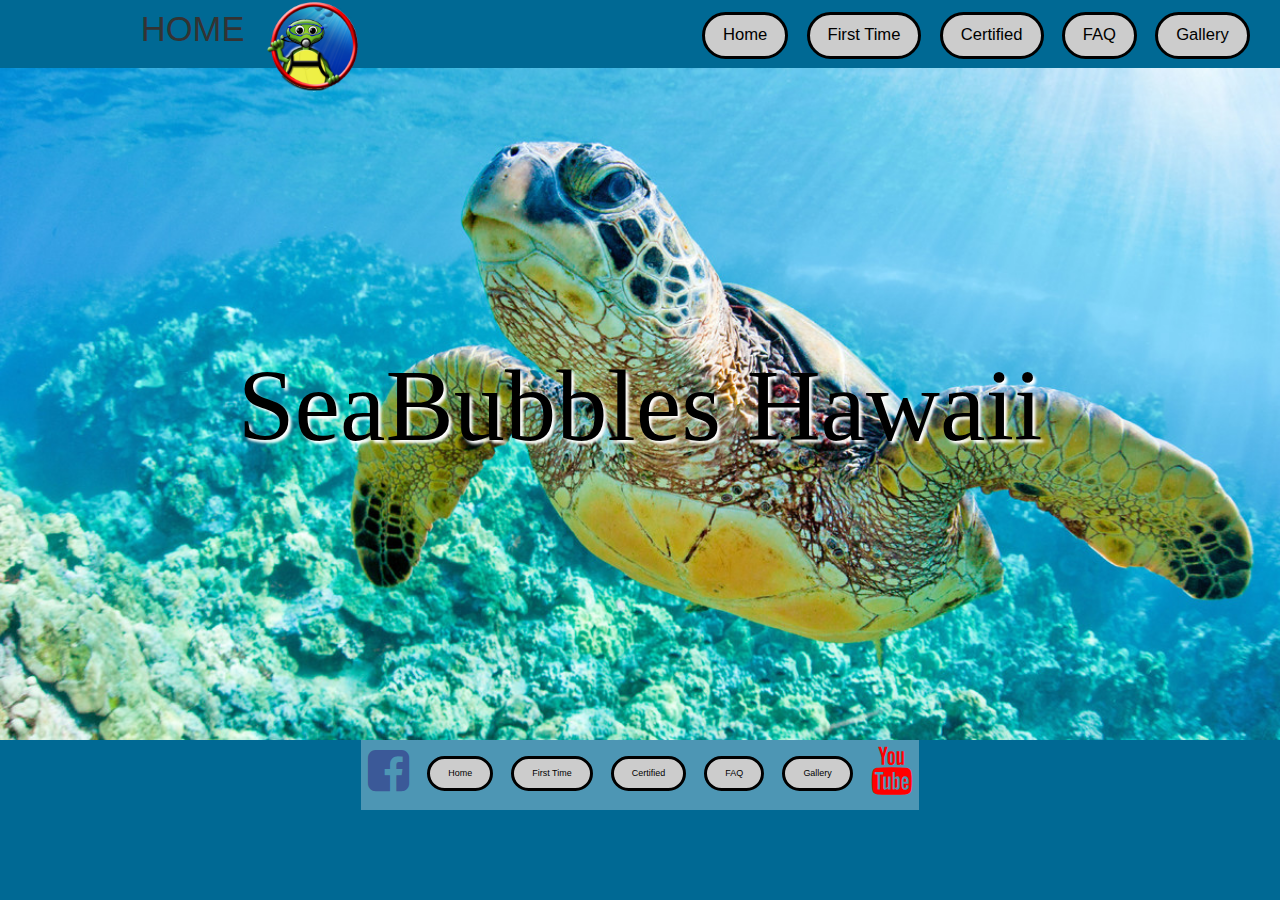
<file: SeaBubbles/index.html>
<!DOCTYPE html>
<html lang="en">
  <head>
    <title>SeaBubbles Hawaii - Home</title>
    <meta charset="utf-8">
    <meta name="viewport" content="width=device-width, initial-scale=1">
    <link rel="stylesheet" href="https://maxcdn.bootstrapcdn.com/bootstrap/3.4.0/css/bootstrap.min.css">
    <link rel="stylesheet" href="https://www.w3schools.com/w3css/4/w3.css">
    <script src="https://ajax.googleapis.com/ajax/libs/jquery/3.3.1/jquery.min.js"></script>
    <script src="https://maxcdn.bootstrapcdn.com/bootstrap/3.4.0/js/bootstrap.min.js"></script>
    <link rel="stylesheet" href="https://cdnjs.cloudflare.com/ajax/libs/font-awesome/4.7.0/css/font-awesome.min.css">
    <link rel= "stylesheet" href = "style.css">
    <link rel="shortcut icon" href="sbhLogo.png" />
  </head>

  <body>
    <header>
      <a href="index.html">
        <img src="sbhLogo.png" alt="SeaBubbles Hawaii Logo" class="logo"/>
      </a>

      <h1 class="pageName">
        HOME
      </h1>

      <nav>
        <ul class="topNav">
          <li>
            <button type="button" onclick="location.href='index.html';" class="topNav">
              Home
            </button>
          </li>

          <li>
            <button type="button" onclick="location.href='firsttime.html';" class="topNav">
              First Time
            </button>
          </li>

          <li>
            <button type="button" onclick="location.href='certified.html';" class="topNav">
              Certified
            </button>
          </li>

          <li>
            <button type="button" onclick="location.href='faq.html';" class="topNav">
              FAQ
            </button>
          </li>

          <li>
            <button type="button" onclick="location.href='gallery.html';" class="topNav">
              Gallery
            </button>
          </li>

          <li>
            <button class="w3-button w3-xlarge w3-right w3-hover-blue" onclick="openRightMenu()">&#9776;</button>
            <div class="w3-sidebar w3-bar-block w3-card w3-animate-right w3-blue" style="display:none;right:0;" id="rightMenu">
              <button onclick="closeRightMenu()" class="w3-bar-item w3-button w3-large w3-hover-cyan">Close &times;</button>
              <a href="index.html" class="w3-bar-item w3-button w3-hover-cyan">Home</a>
              <a href="firsttime.html" class="w3-bar-item w3-button w3-hover-cyan">First Time</a>
              <a href="certified.html" class="w3-bar-item w3-button w3-hover-cyan">Certified</a>
              <a href="faq.html" class="w3-bar-item w3-button w3-hover-cyan">FAQ</a>
              <a href="gallery.html" class="w3-bar-item w3-button w3-hover-cyan">Gallery</a>
            </div>
          </li>
        </ul>
      </nav>
    </header>

    <div class="… relative">
      <img src="turtle.jpg" alt="Background image" class="backgroundImg">

      <h4 class="name">SeaBubbles Hawaii</h4>
    </div>

    <footer>
      <div class="container">
        <nav>
          <ul class="bottomNav">
            <li>
              <a href="https://www.facebook.com/SeaBubblesHawaii" class="bottomNavSoc" data-toggle="tooltip" data-placement="top" target="_blank" title="SeaBubbles Hawaii Facebook">
                <i class="fa fa-facebook-square" style="font-size:48px;color:#3b5998"></i>
              </a>
            </li>

            <li>
              <button type="button" onclick="location.href='index.html';" class="bottomNav">
                Home
              </button>
            </li>

            <li>
              <button type="button" onclick="location.href='firsttime.html';" class="bottomNav">
                First Time
              </button>
            </li>

            <li>
              <button type="button" onclick="location.href='certified.html';" class="bottomNav">
                Certified
              </button>
            </li>

            <li>
              <button type="button" onclick="location.href='faq.html';" class="bottomNav">
                FAQ
              </button>
            </li>

            <li>
              <button type="button" onclick="location.href='gallery.html';" class="bottomNav">
                Gallery
              </button>
            </li>

            <li>
              <a href="https://www.youtube.com/channel/UCTHsX2lp3RUmEQd7NGOyfYw" class="bottomNavSoc" data-toggle="tooltip" data-placement="top" target="_blank" title="SeaBubbles Hawaii Youtube">
                <i class="fa fa-youtube" style="font-size:48px;color:red"></i>
              </a>
            </li>
          </ul>
        </nav>
      </div>
    </footer>

    <script>
    function openRightMenu() {
      document.getElementById("rightMenu").style.display = "block";
    }
    function closeRightMenu() {
      document.getElementById("rightMenu").style.display = "none";
    }
    </script>
  </body>
</html>
</file>
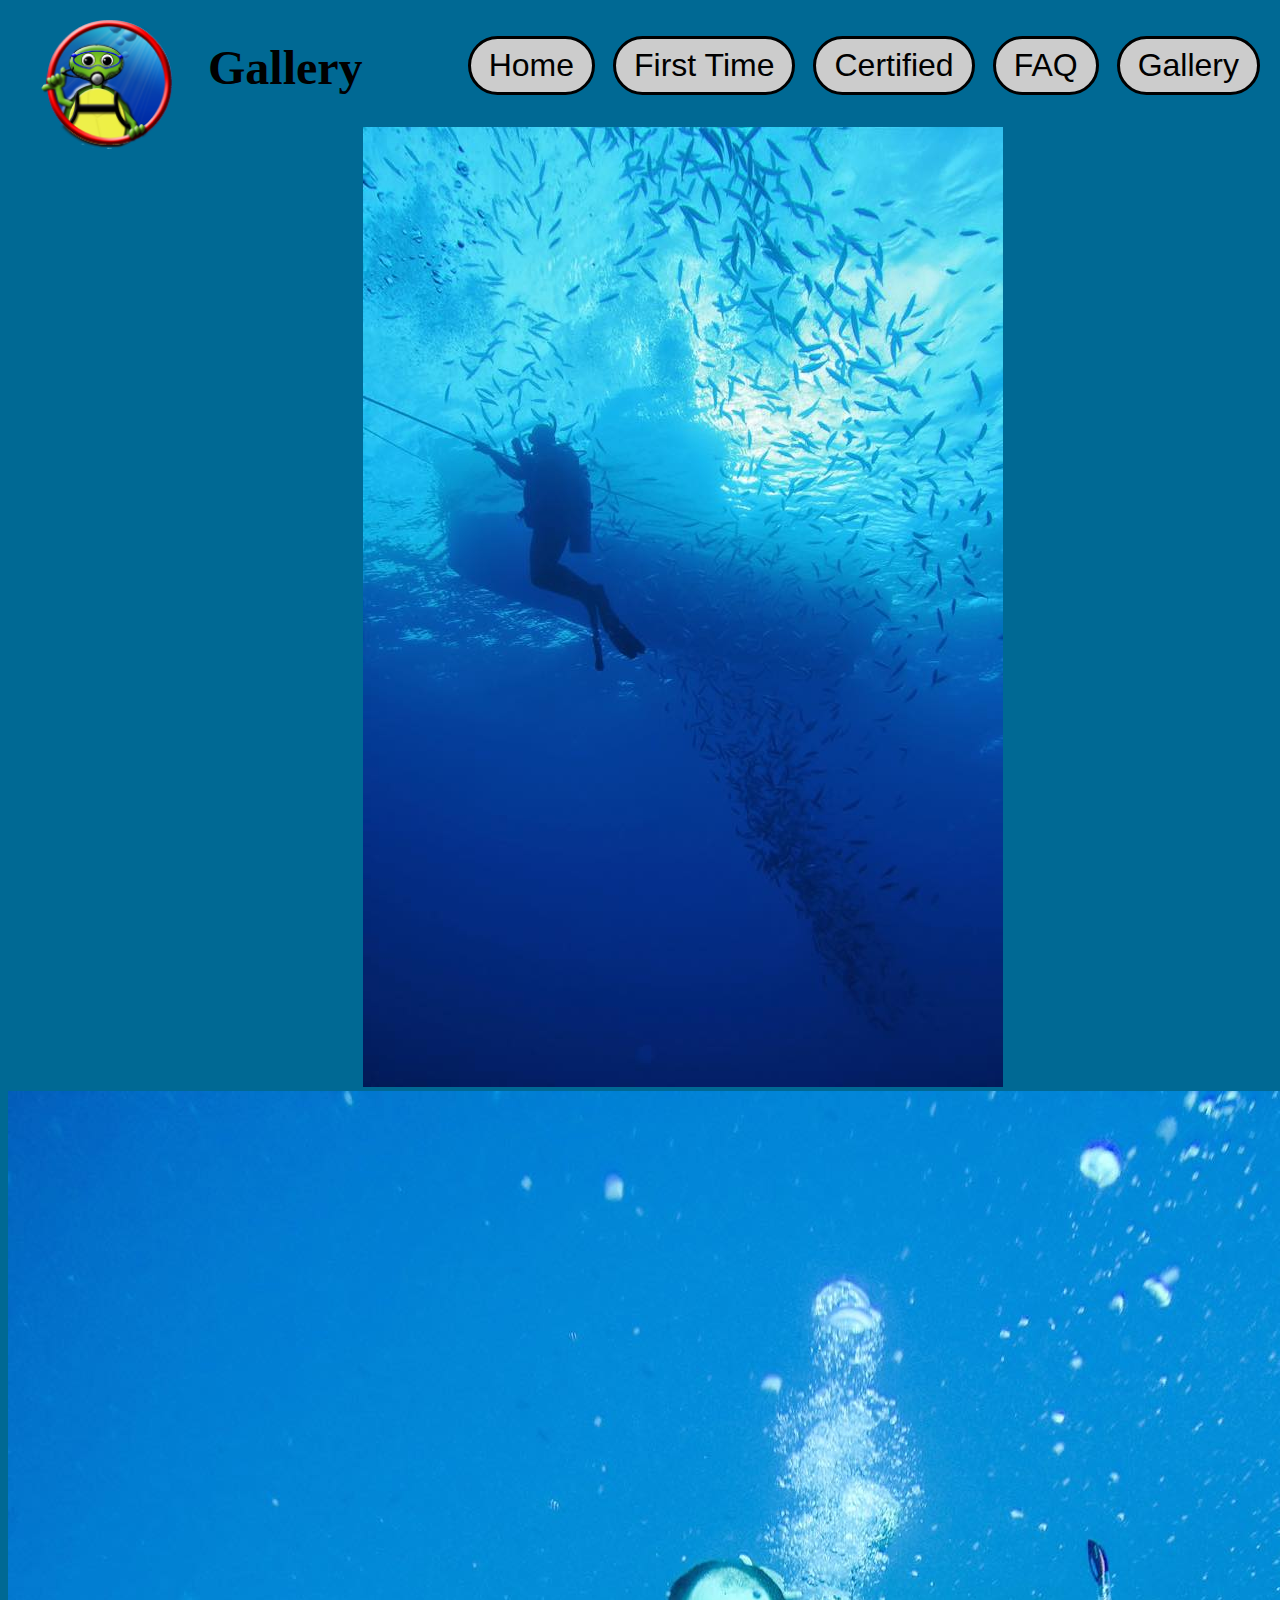
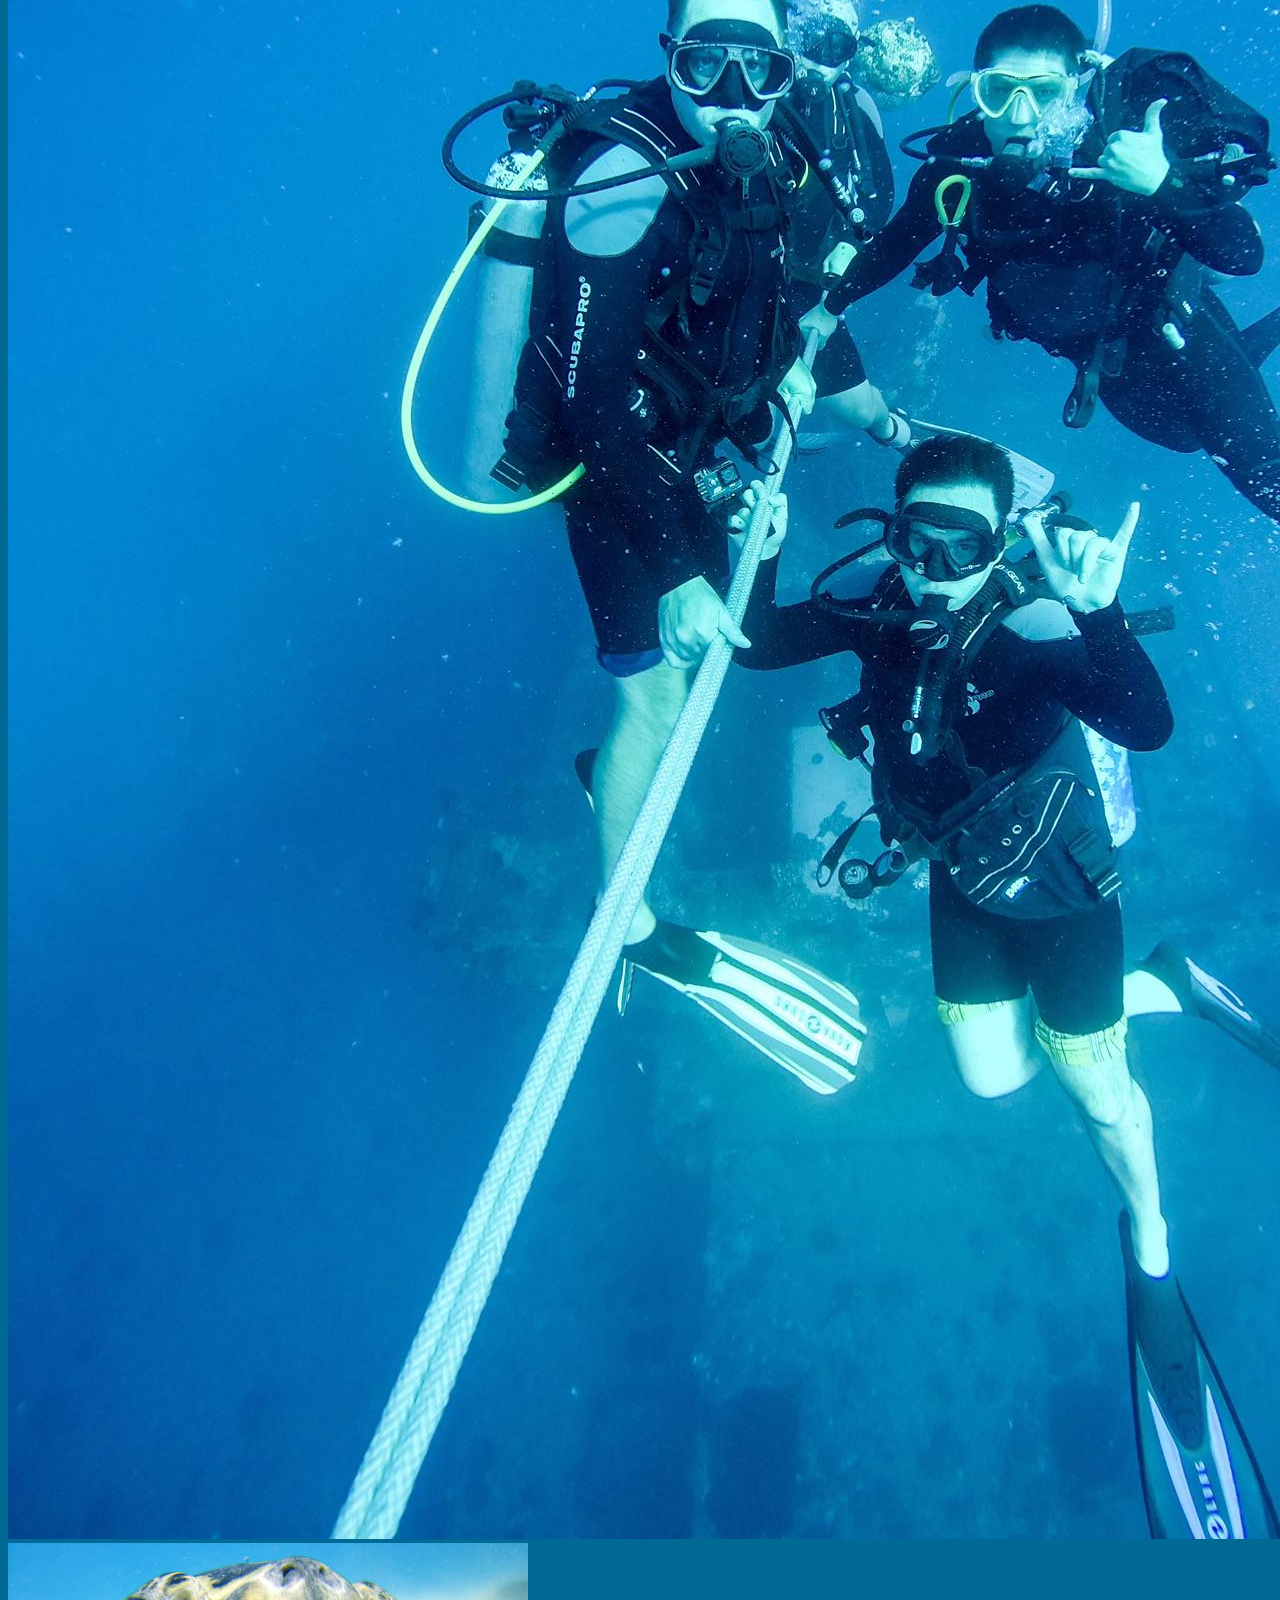
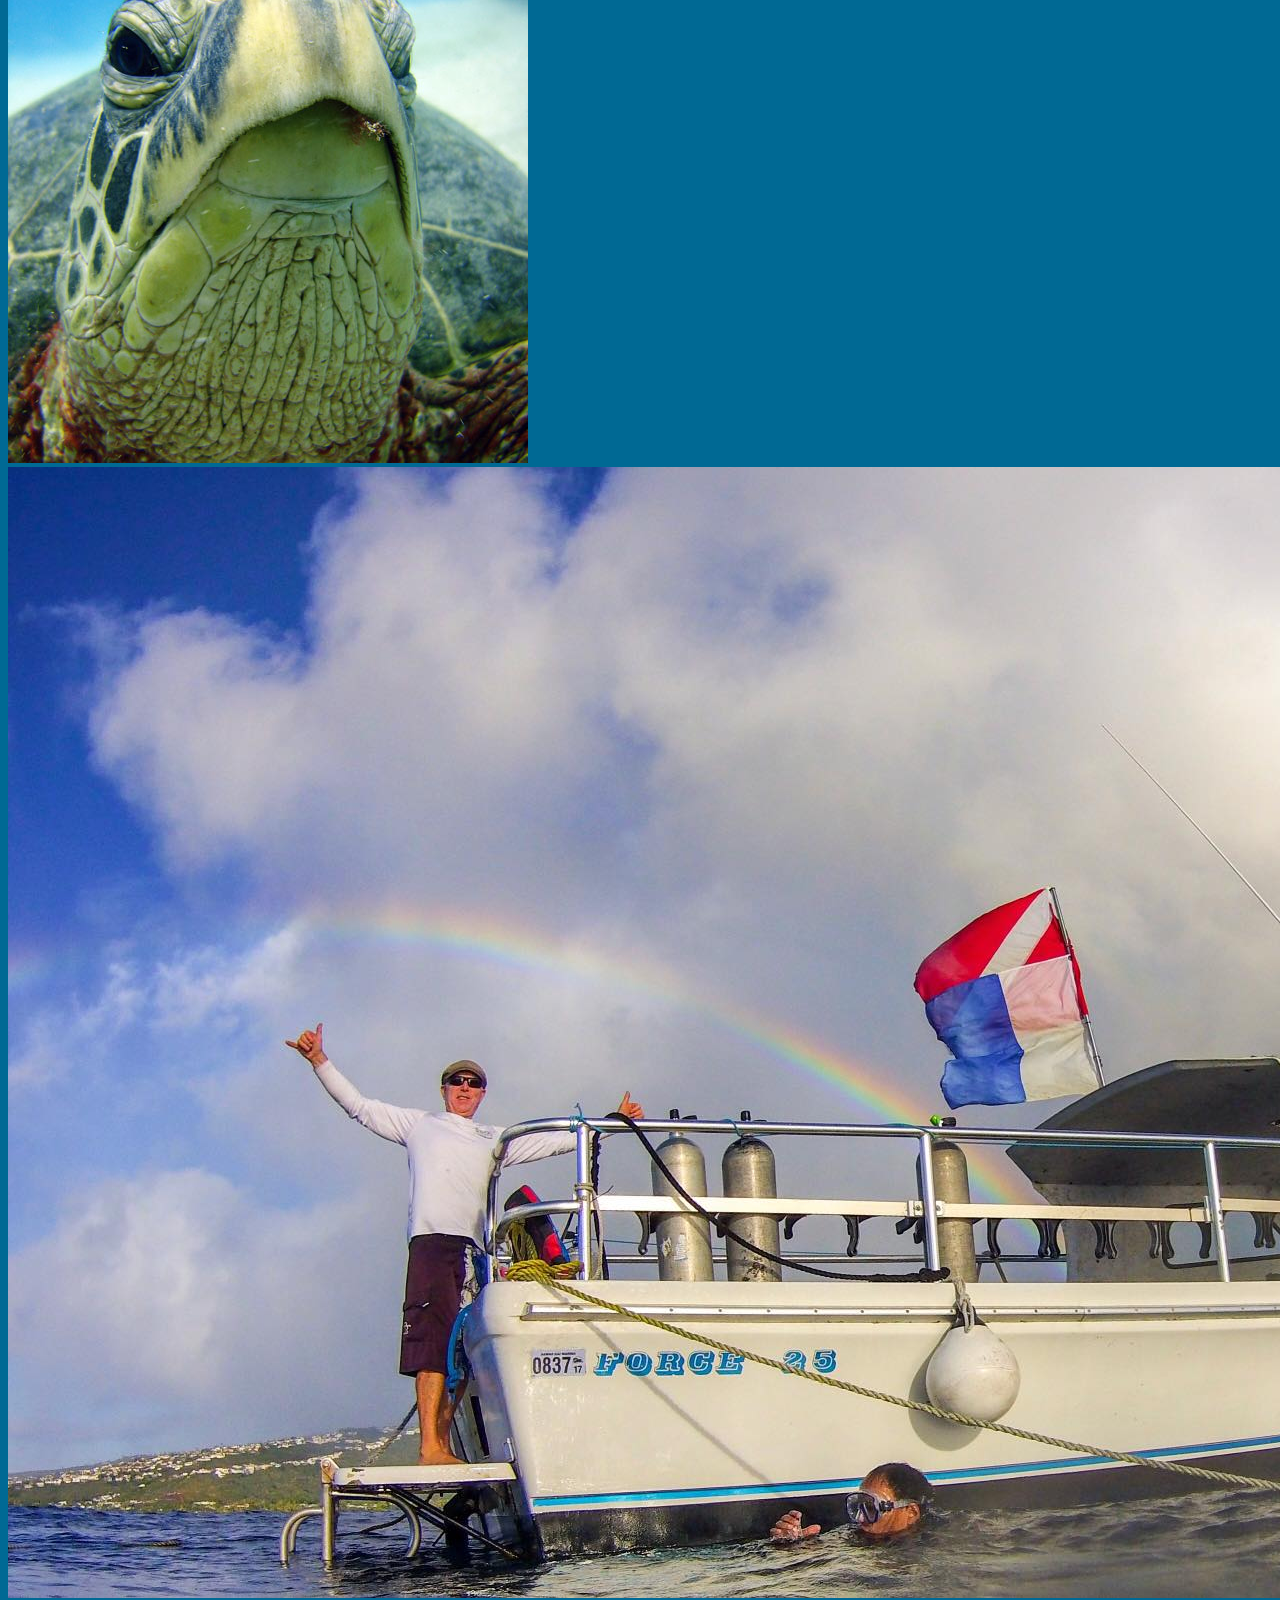
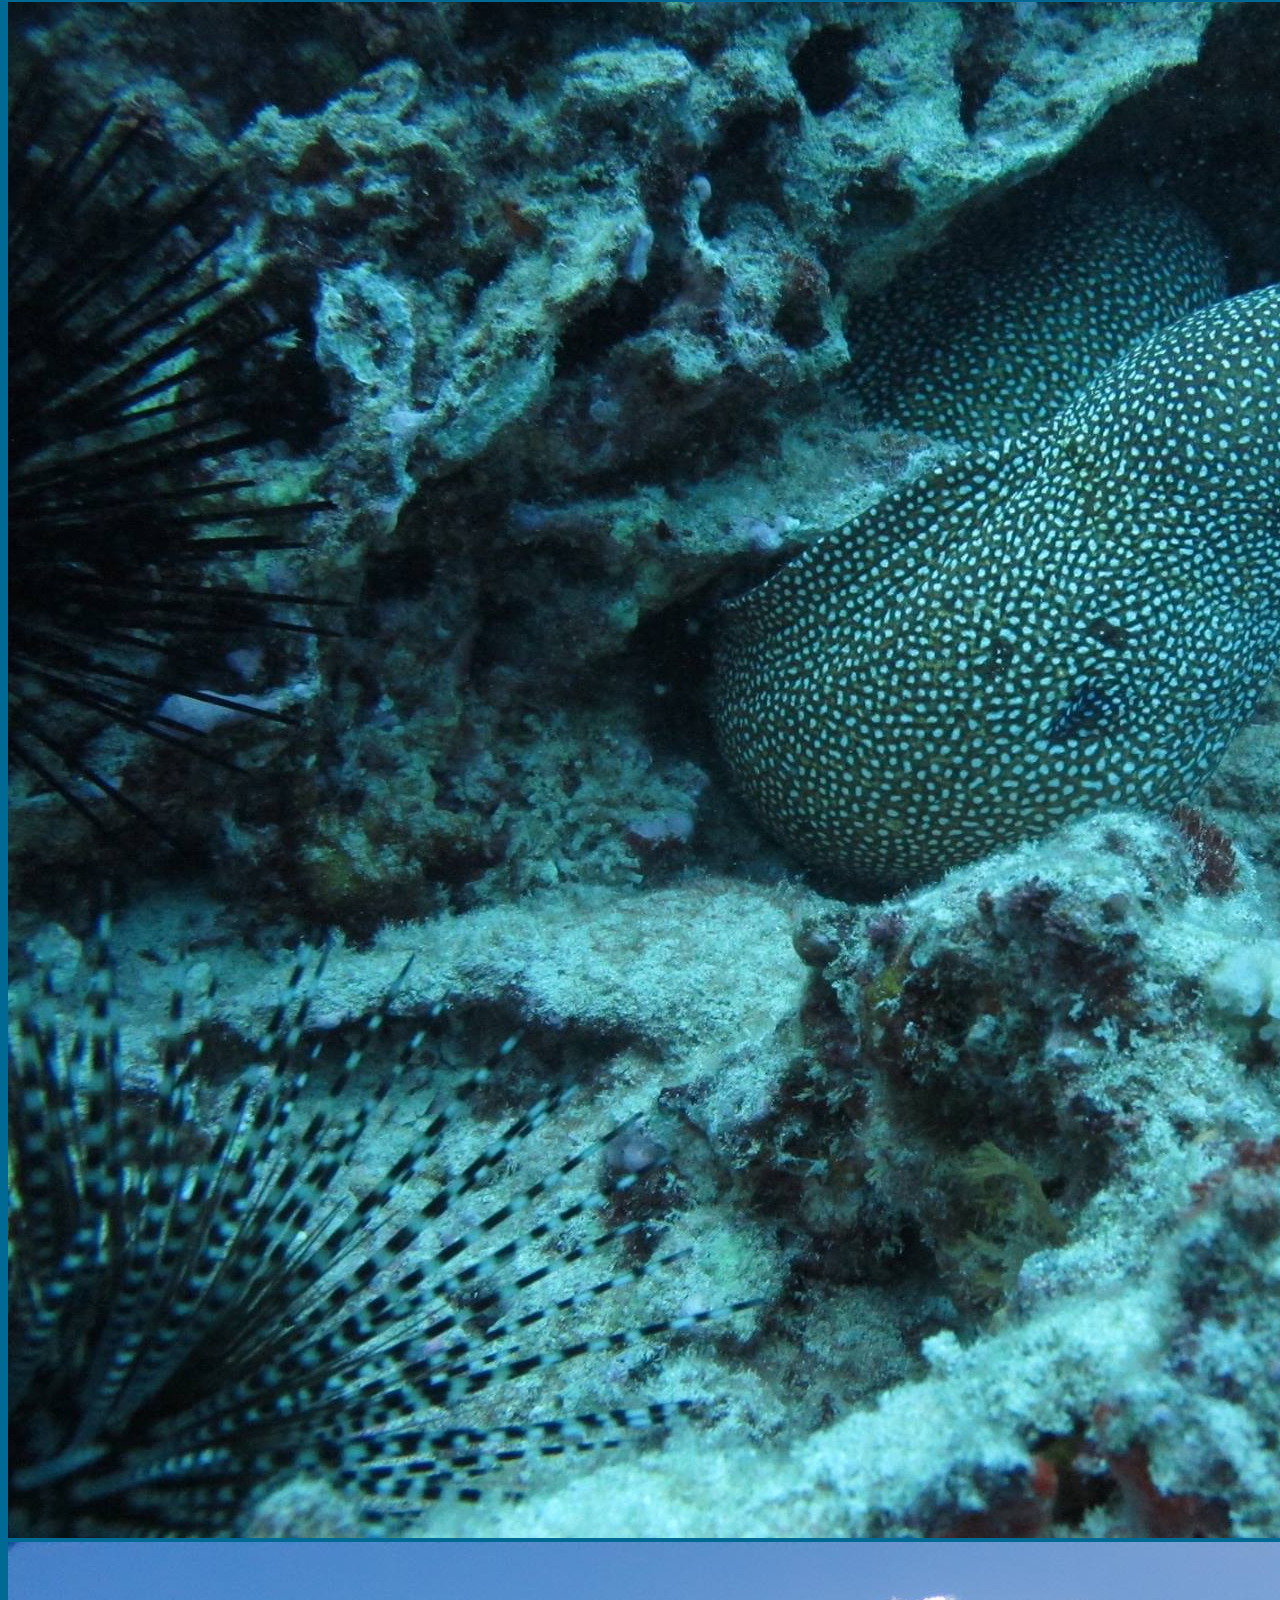
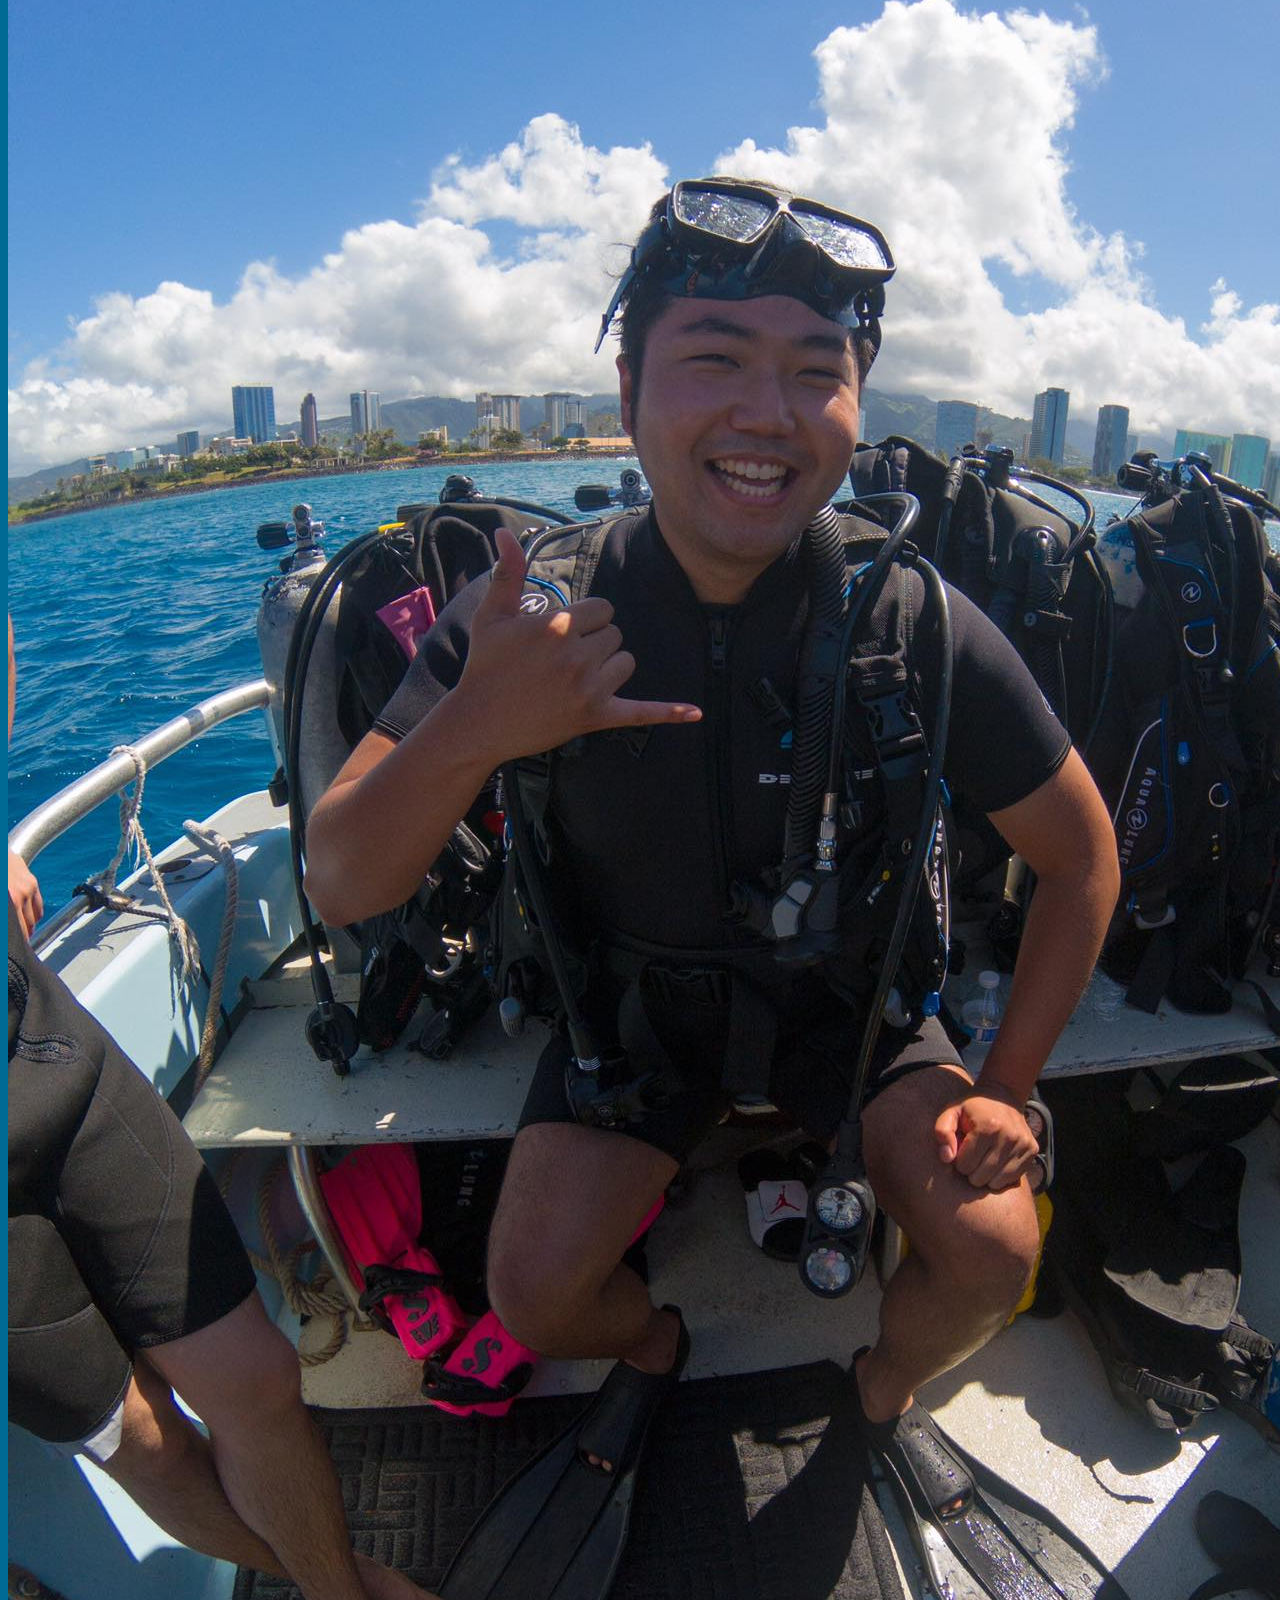
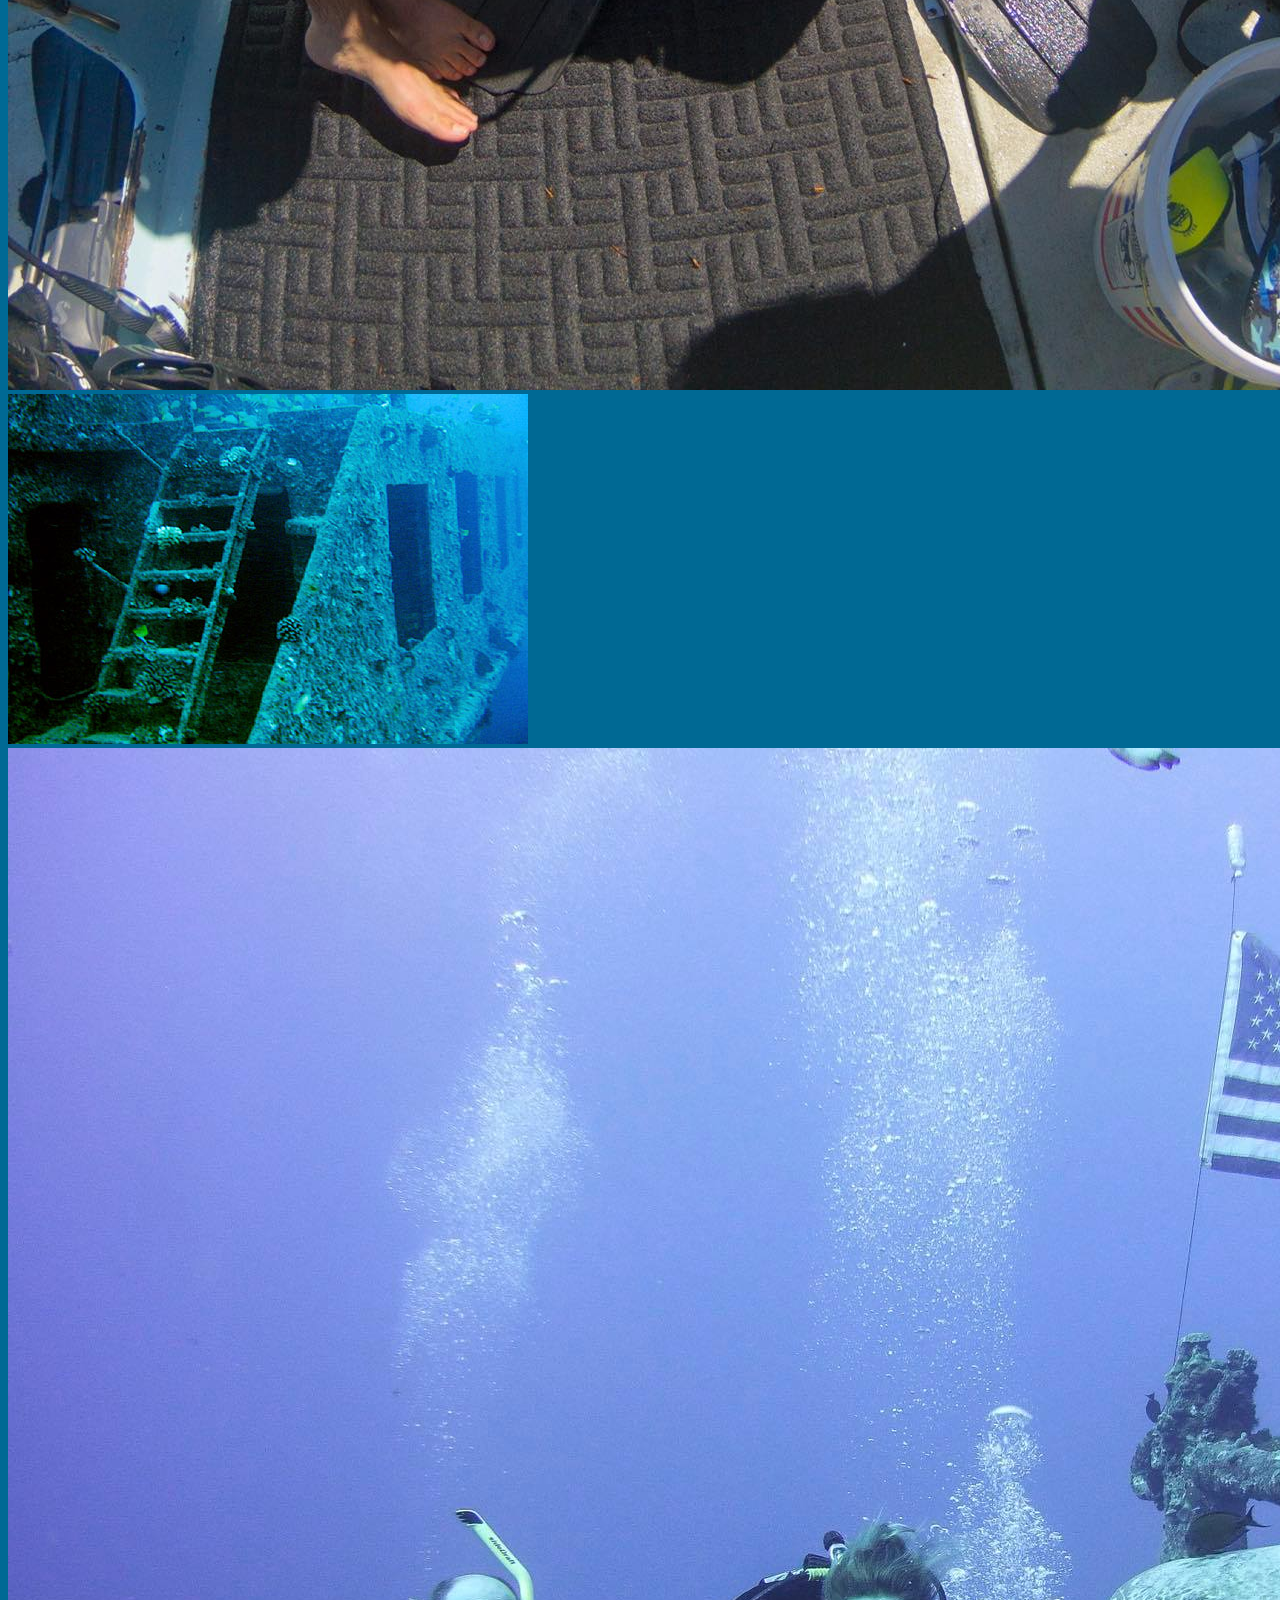
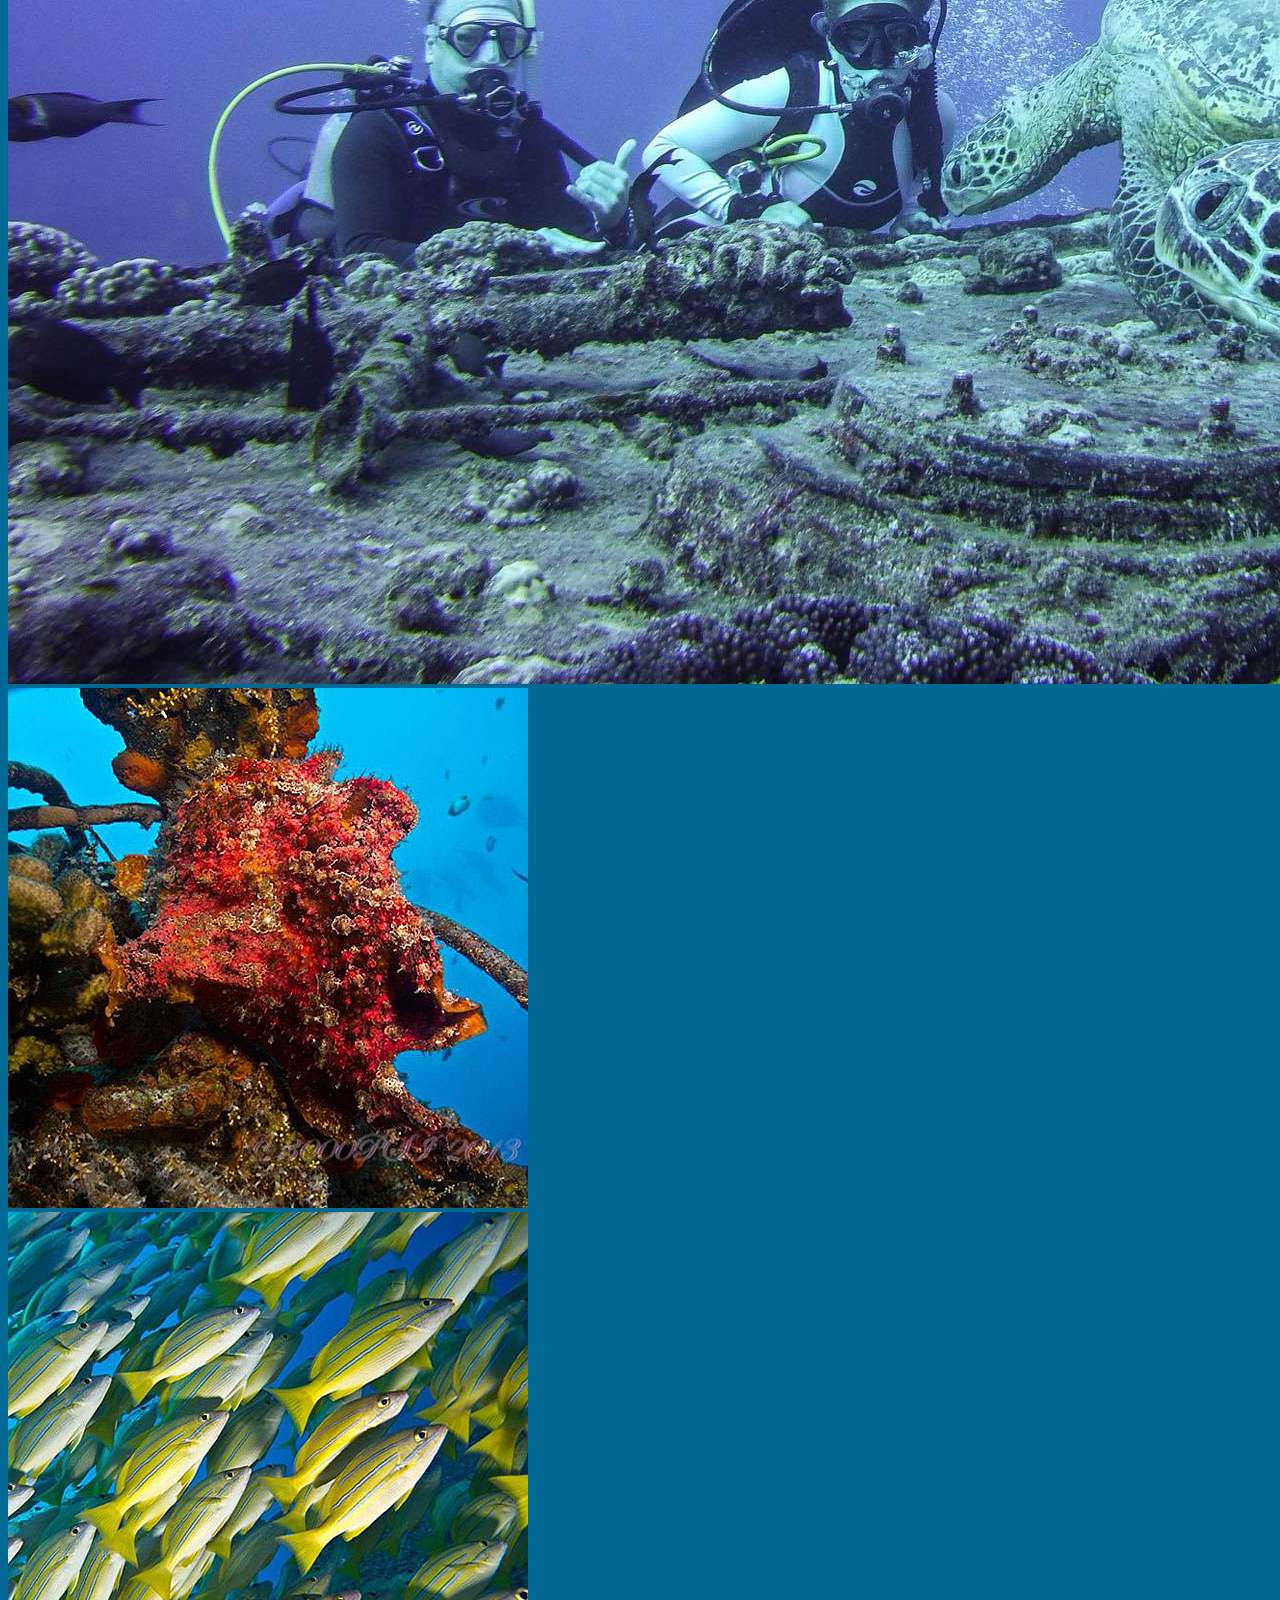
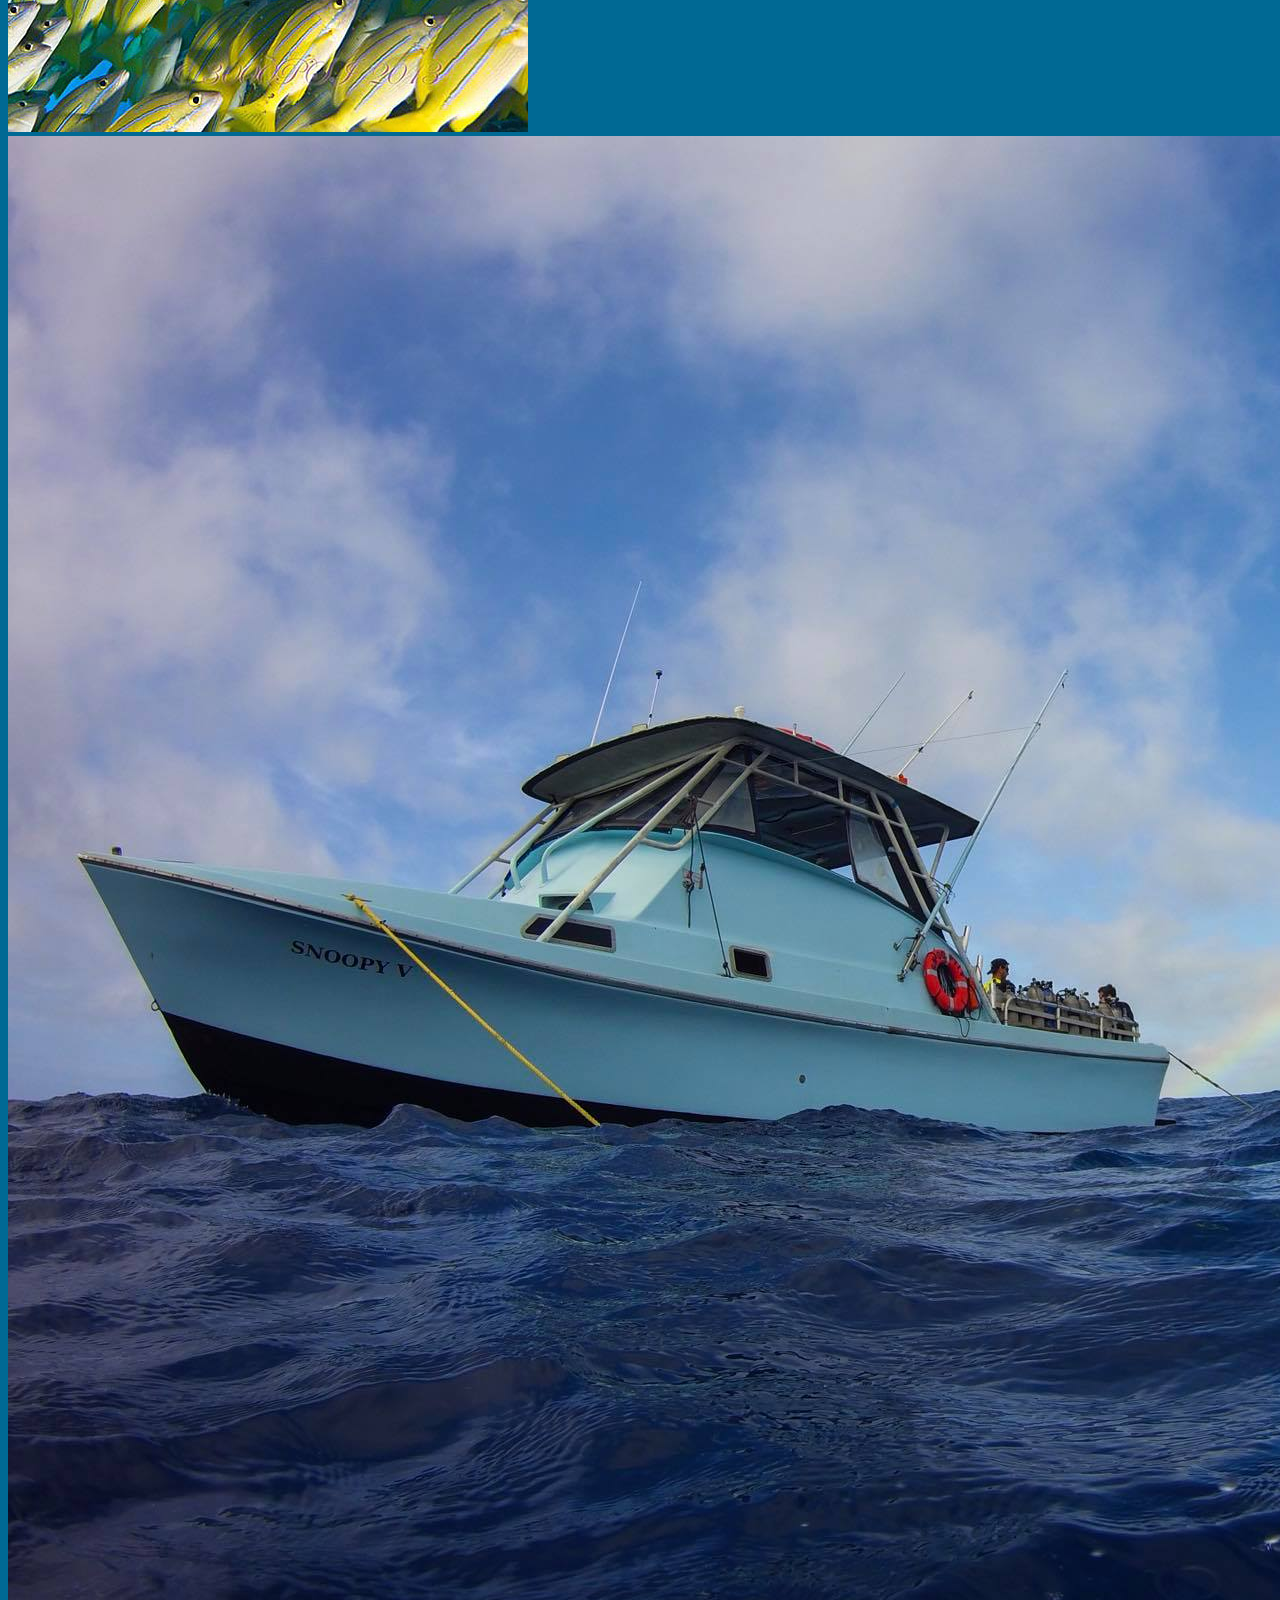
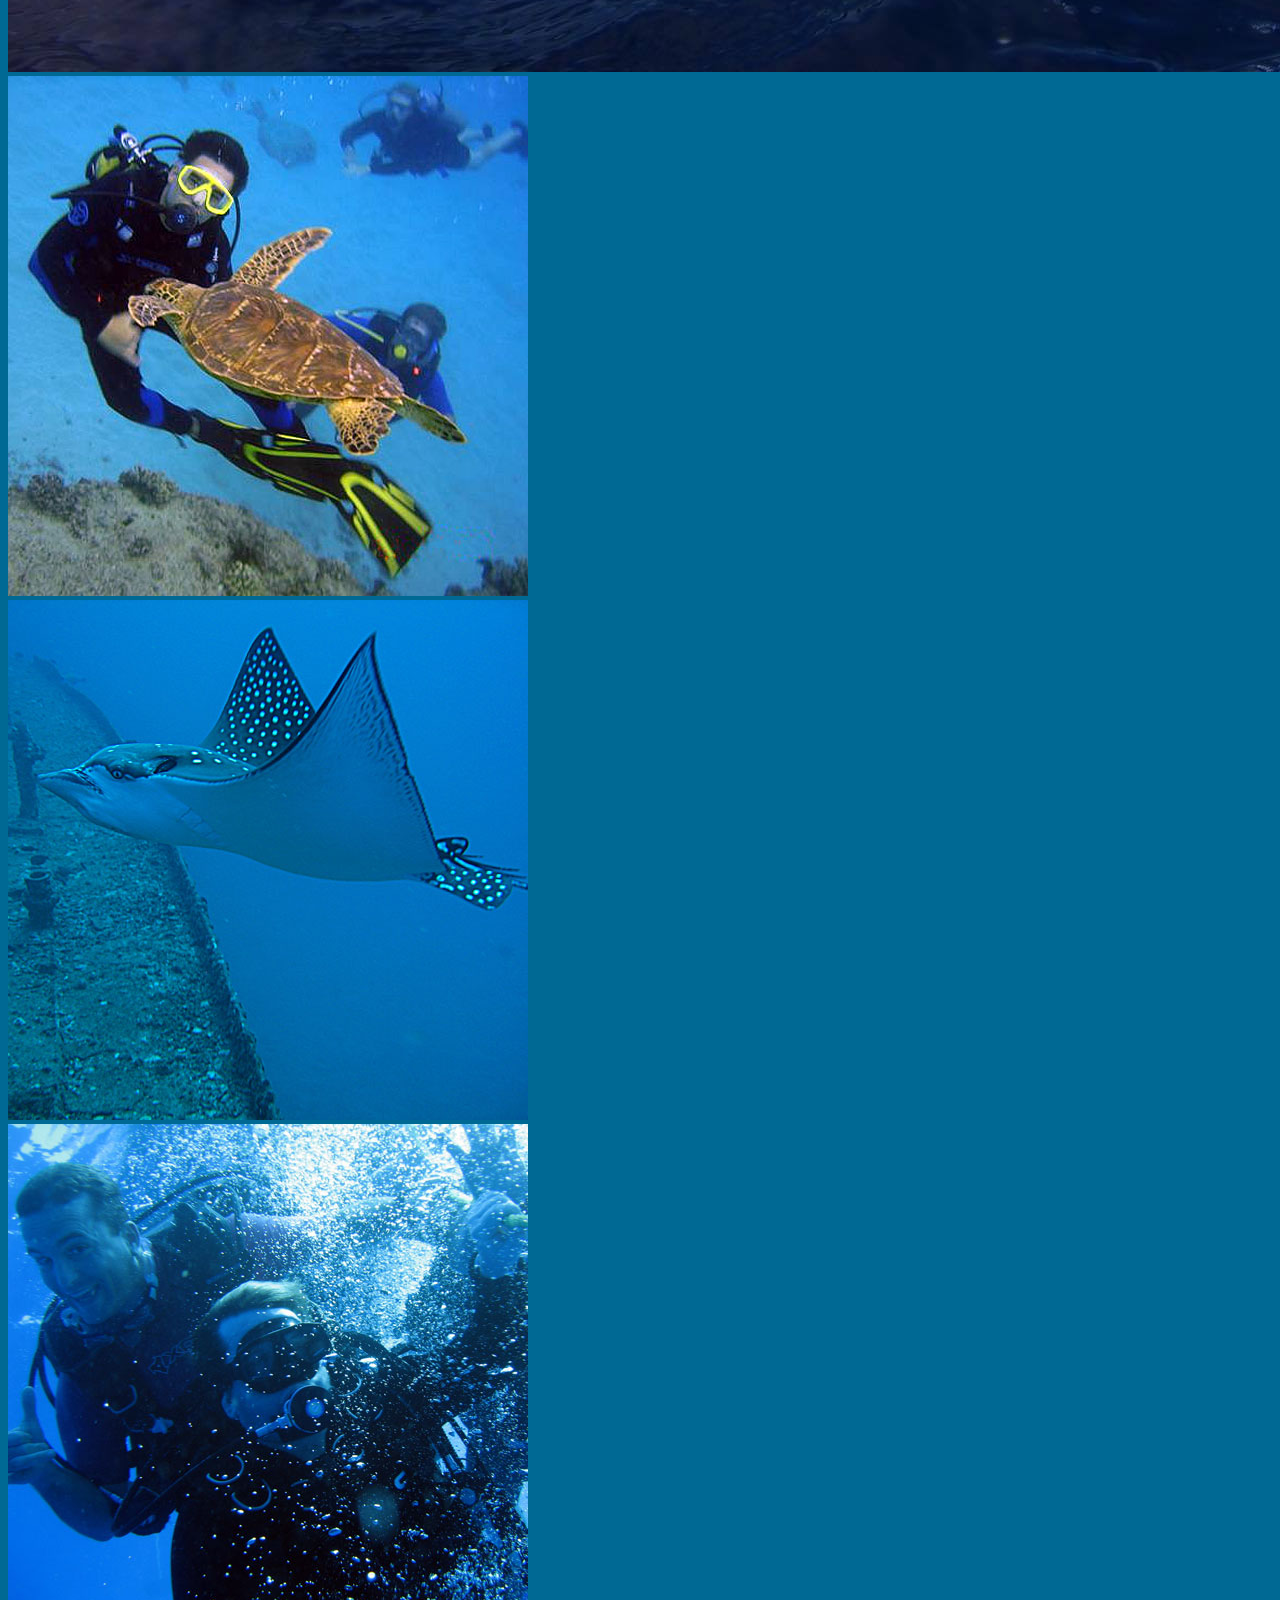
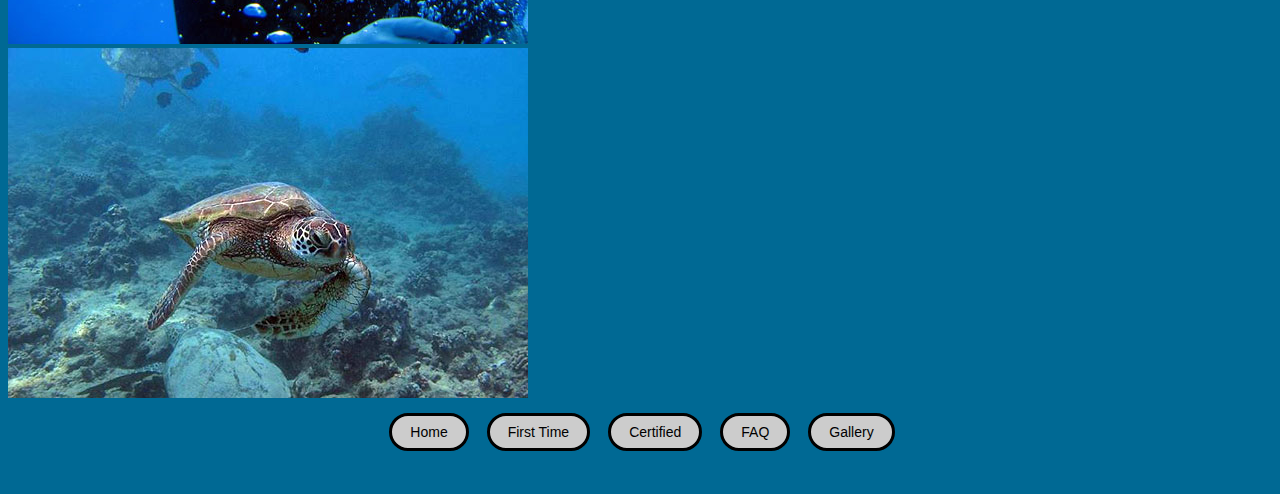
<file: sea_bubbles/gallery.html>
<!DOCTYPE html>
<html lang="en">

<head>
  <meta charset="UTF-8">
  <meta name="viewport" content="width=device-width, initial-scale=1.0">
  <meta http-equiv="X-UA-Compatible" content="ie=edge">
  <title>Photo Gallery</title>
  <link rel="stylesheet" href="style.css">
  <link rel="shortcut icon" href="sbhLogo.png" />
  <script src="https://ajax.googleapis.com/ajax/libs/jquery/3.3.1/jquery.min.js"></script>
  <script src="https://cdnjs.cloudflare.com/ajax/libs/popper.js/1.14.7/umd/popper.min.js"></script>
  <script src="https://maxcdn.bootstrapcdn.com/bootstrap/4.3.1/js/bootstrap.min.js"></script>
</head>

<body>
  <!-- Optional JavaScript -->
  <!-- jQuery first, then Popper.js, then Bootstrap JS -->
  <script src="https://code.jquery.com/jquery-3.3.1.slim.min.js" integrity="sha384-q8i/X+965DzO0rT7abK41JStQIAqVgRVzpbzo5smXKp4YfRvH+8abtTE1Pi6jizo" crossorigin="anonymous"></script>
  <script src="https://cdnjs.cloudflare.com/ajax/libs/popper.js/1.14.7/umd/popper.min.js" integrity="sha384-UO2eT0CpHqdSJQ6hJty5KVphtPhzWj9WO1clHTMGa3JDZwrnQq4sF86dIHNDz0W1" crossorigin="anonymous"></script>
  <script src="https://stackpath.bootstrapcdn.com/bootstrap/4.3.1/js/bootstrap.min.js" integrity="sha384-JjSmVgyd0p3pXB1rRibZUAYoIIy6OrQ6VrjIEaFf/nJGzIxFDsf4x0xIM+B07jRM" crossorigin="anonymous"></script>
  <header>
    <img src="sbhLogo.png" height="200" alt="SeaBubbles Hawaii Logo" class="logo" />

    <h1 class="pageName">
      Gallery
    </h1>

    <nav class="topNav">
      <ul>
        <li>
          <button <input type="button" onclick="location.href='index.html';" index.html" class="topNav">
            Home
          </button>
        </li>
        <li>
          <button <input type="button" onclick="location.href='firsttime.html';" class="topNav">
            First Time
          </button>
        </li>
        <li>
          <button <input type="button" onclick="location.href='certified.html';" class="topNav">
            Certified
          </button>
        </li>
        <li>
          <button <input type="button" onclick="location.href='faq.html';" class="topNav">
            FAQ
          </button>
        </li>
        <li>
          <button <input type="button" onclick="location.href='gallery.html';" class="topNav">
            Gallery
          </button>
        </li>
      </ul>
    </nav>
  </header>

  <div class =  "pictures">

    <div class="gallery">
      <a target="_blank" href="1.jpg">
        <img src="1.jpg" alt="ocean">
      </a>

    </div>

    <div class="gallery">
      <a target="_blank" href="2.jpg">
        <img src="2.jpg" alt="ocean">
      </a>

    </div>

    <div class="gallery">
      <a target="_blank" href="3.jpg">
        <img src="3.jpg" alt="ocean">
      </a>

    </div>

    <div class="gallery">
      <a target="_blank" href="4.jpg">
        <img src="4.jpg" alt="Mountains">
      </a>

    </div>

    <div class="gallery">
      <a target="_blank" href="5.jpg">
        <img src="5.jpg" alt="Mountains">
      </a>

    </div>

    <div class="gallery">
      <a target="_blank" href="6.jpg">
        <img src="6.jpg" alt="Mountains">
      </a>

    </div>

    <div class="gallery">
      <a target="_blank" href="7.jpg">
        <img src="7.jpg" alt="Mountains">
      </a>

    </div>

    <div class="gallery">
      <a target="_blank" href="8.jpg">
        <img src="8.jpg" alt="Mountains">
      </a>

    </div>

    <div class="gallery">
      <a target="_blank" href="9.jpg">
        <img src="9.jpg" alt="Mountains">
      </a>

    </div>

    <div class="gallery">
      <a target="_blank" href="10.jpg">
        <img src="10.jpg" alt="Mountains">
      </a>

    </div>

    <div class="gallery">
      <a target="_blank" href="11.jpg">
        <img src="11.jpg" alt="Mountains">
      </a>

    </div>

    <div class="gallery">
      <a target="_blank" href="12.jpg">
        <img src="12.jpg" alt="Mountains">
      </a>

    </div>

    <div class="gallery">
      <a target="_blank" href="13.jpg">
        <img src="13.jpg" alt="Mountains">
      </a>

    </div>

    <div class="gallery">
      <a target="_blank" href="14.jpg">
        <img src="14.jpg" alt="Mountains">
      </a>

    </div>

    <div class="gallery">
      <a target="_blank" href="15.jpg">
        <img src="15.jpg" alt="Mountains">
      </a>

    </div>
  </div>
  <footer>
    <div class="container">
      <nav>
        <ul>
          <li>
            <button <input type="button" onclick="location.href='index.html';" index.html" class="bottomNav">
              Home
            </button>
          </li>

          <li>
            <button <input type="button" onclick="location.href='firsttime.html';" class="bottomNav">
              First Time
            </button>
          </li>

          <li>
            <button <input type="button" onclick="location.href='certified.html';" class="bottomNav">
              Certified
            </button>
          </li>

          <li>
            <button <input type="button" onclick="location.href='faq.html';" class="bottomNav">
              FAQ
            </button>
          </li>

          <li>
            <button <input type="button" onclick="location.href='gallery.html';" class="bottomNav">
              Gallery
            </button>
          </li>

          <li>
            <a href="https://youtube.com" class="bottomNavSoc" data-toggle="tooltip" data-placement="top" title="SeaBubbles Hawaii Facebook">
              <i class="fa fa-facebook-square" style="font-size:48px;color:#3b5998"></i>
            </a>
          </li>

          <li>
            <a href="https://youtube.com" class="bottomNavSoc" data-toggle="tooltip" data-placement="top" title="SeaBubbles Hawaii Youtube">
              <i class="fa fa-youtube" style="font-size:48px;color:red"></i>
            </a>
          </li>
        </ul>
      </nav>
    </div>
  </footer>
</body>

</html>
</file>
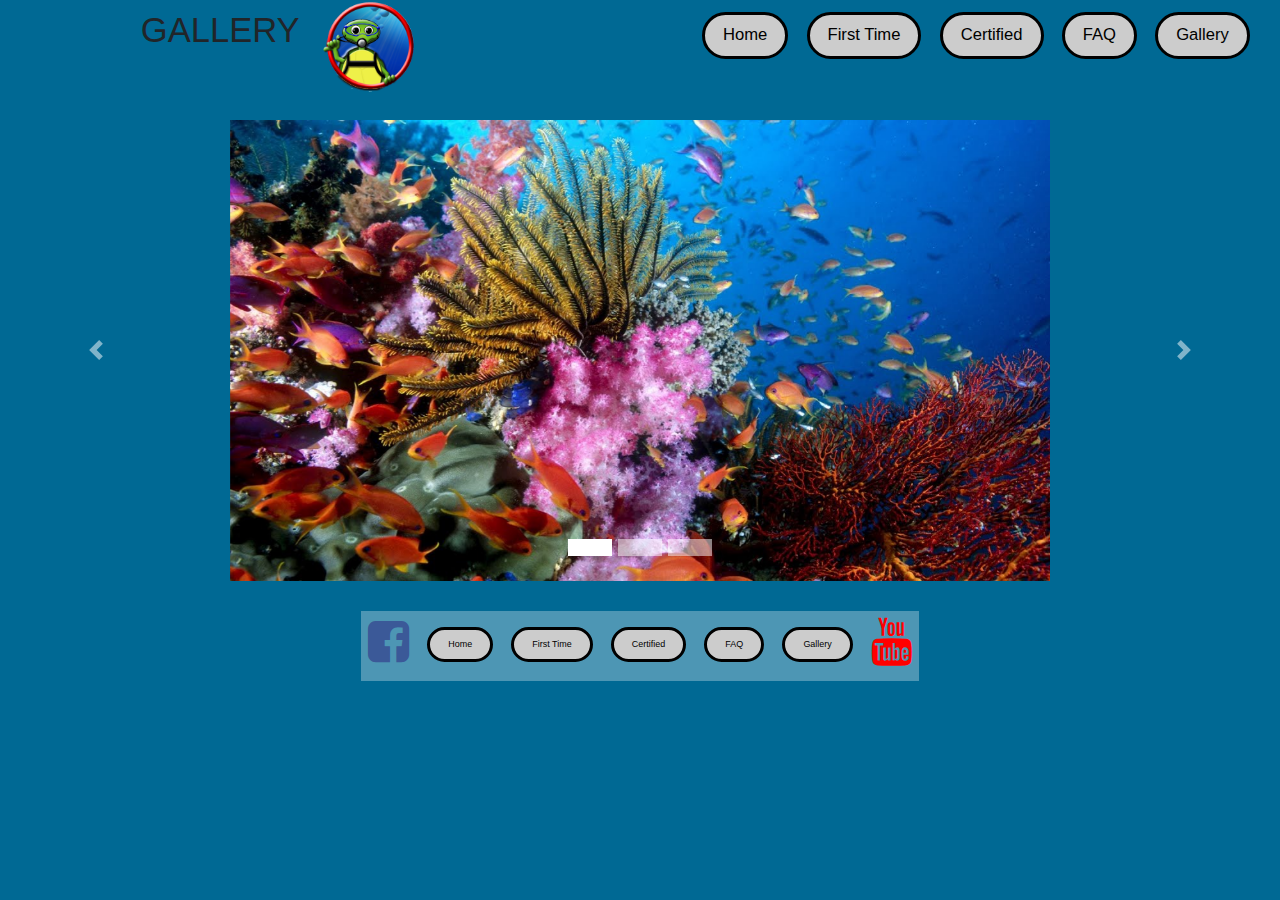
<file: SeaBubbles/gallery.html>
<!DOCTYPE html>
<html lang="en">
  <head>
    <title>SeaBubbles Hawaii - Gallery</title>
    <meta charset="utf-8">
    <meta name="viewport" content="width=device-width, initial-scale=1">
    <link rel="stylesheet" href="https://stackpath.bootstrapcdn.com/bootstrap/4.3.1/css/bootstrap.min.css" integrity="sha384-ggOyR0iXCbMQv3Xipma34MD+dH/1fQ784/j6cY/iJTQUOhcWr7x9JvoRxT2MZw1T" crossorigin="anonymous">
    <link rel="stylesheet" href="https://www.w3schools.com/w3css/4/w3.css">
    <script src="https://ajax.googleapis.com/ajax/libs/jquery/3.3.1/jquery.min.js"></script>
    <script src="https://maxcdn.bootstrapcdn.com/bootstrap/3.4.0/js/bootstrap.min.js"></script>
    <link rel="stylesheet" href="https://cdnjs.cloudflare.com/ajax/libs/font-awesome/4.7.0/css/font-awesome.min.css">
    <link rel= "stylesheet" href = "style.css">
    <link rel="shortcut icon" href="sbhLogo.png" />
  </head>

  <body>
    <header>
      <a href="index.html">
        <img src="sbhLogo.png" alt="SeaBubbles Hawaii Logo" class="logo"/>
      </a>

      <h1 class="pageName">
        GALLERY
      </h1>

      <nav>
        <ul class="topNav">
          <li>
            <button type="button" onclick="location.href='index.html';" class="topNav">
              Home
            </button>
          </li>

          <li>
            <button type="button" onclick="location.href='firsttime.html';" class="topNav">
              First Time
            </button>
          </li>

          <li>
            <button type="button" onclick="location.href='certified.html';" class="topNav">
              Certified
            </button>
          </li>

          <li>
            <button type="button" onclick="location.href='faq.html';" class="topNav">
              FAQ
            </button>
          </li>

          <li>
            <button type="button" onclick="location.href='gallery.html';" class="topNav">
              Gallery
            </button>
          </li>

          <li>
            <button class="w3-button w3-xlarge w3-right w3-hover-blue" onclick="openRightMenu()">&#9776;</button>
            <div class="w3-sidebar w3-bar-block w3-card w3-animate-right w3-blue" style="display:none;right:0;" id="rightMenu">
              <button onclick="closeRightMenu()" class="w3-bar-item w3-button w3-large w3-hover-cyan">Close &times;</button>
              <a href="index.html" class="w3-bar-item w3-button w3-hover-cyan">Home</a>
              <a href="firsttime.html" class="w3-bar-item w3-button w3-hover-cyan">First Time</a>
              <a href="certified.html" class="w3-bar-item w3-button w3-hover-cyan">Certified</a>
              <a href="faq.html" class="w3-bar-item w3-button w3-hover-cyan">FAQ</a>
              <a href="gallery.html" class="w3-bar-item w3-button w3-hover-cyan">Gallery</a>
            </div>
          </li>
        </ul>
      </nav>
    </header>

    <div class="carl">
      <div id="carouselExampleIndicators" class="carousel slide" data-ride="carousel">
        <ol class="carousel-indicators">
          <li data-target="#carouselExampleIndicators" data-slide-to="0" class="active"></li>
          <li data-target="#carouselExampleIndicators" data-slide-to="1"></li>
          <li data-target="#carouselExampleIndicators" data-slide-to="2"></li>
        </ol>
        <div class="carousel-inner">
          <div class="carousel-item active">
            <img src="1.jpg" class="d-block w-80" alt="Coral Reef">
          </div>
          <div class="carousel-item">
            <img src="2.jpg" class="d-block w-80" alt="Shark">
          </div>
          <div class="carousel-item">
            <img src="3.jpg" class="d-block w-80" alt="Plane">
          </div>
          <div class="carousel-item">
            <img src="4.jpg" class="d-block w-80" alt="Fish">
          </div>
          <div class="carousel-item">
            <img src="5.jpg" class="d-block w-80" alt="Sharks">
          </div>
          <div class="carousel-item">
            <img src="6.jpg" class="d-block w-80" alt="All good">
          </div>
          <div class="carousel-item">
            <img src="7.jpg" class="d-block w-80" alt="Great Swimmer">
          </div>
        </div>
        <a class="carousel-control-prev" href="#carouselExampleIndicators" role="button" data-slide="prev">
          <span class="carousel-control-prev-icon" aria-hidden="true"></span>
          <span class="sr-only">Previous</span>
        </a>
        <a class="carousel-control-next" href="#carouselExampleIndicators" role="button" data-slide="next">
          <span class="carousel-control-next-icon" aria-hidden="true"></span>
          <span class="sr-only">Next</span>
        </a>
      </div>
    </div>

    <footer>
      <div class="container">
        <nav>
          <ul class="bottomNav">
            <li>
              <a href="https://www.facebook.com/SeaBubblesHawaii" class="bottomNavSoc" data-toggle="tooltip" data-placement="top" target="_blank" title="SeaBubbles Hawaii Facebook">
                <i class="fa fa-facebook-square" style="font-size:48px;color:#3b5998"></i>
              </a>
            </li>

            <li>
              <button type="button" onclick="location.href='index.html';" class="bottomNav">
                Home
              </button>
            </li>

            <li>
              <button type="button" onclick="location.href='firsttime.html';" class="bottomNav">
                First Time
              </button>
            </li>

            <li>
              <button type="button" onclick="location.href='certified.html';" class="bottomNav">
                Certified
              </button>
            </li>

            <li>
              <button type="button" onclick="location.href='faq.html';" class="bottomNav">
                FAQ
              </button>
            </li>

            <li>
              <button type="button" onclick="location.href='gallery.html';" class="bottomNav">
                Gallery
              </button>
            </li>

            <li>
              <a href="https://www.youtube.com/channel/UCTHsX2lp3RUmEQd7NGOyfYw" class="bottomNavSoc" data-toggle="tooltip" data-placement="top" target="_blank" title="SeaBubbles Hawaii Youtube">
                <i class="fa fa-youtube" style="font-size:48px;color:red"></i>
              </a>
            </li>
          </ul>
        </nav>
      </div>
    </footer>
    <script>
    function openRightMenu() {
      document.getElementById("rightMenu").style.display = "block";
    }
    function closeRightMenu() {
      document.getElementById("rightMenu").style.display = "none";
    }
    </script>
    <script src="https://code.jquery.com/jquery-3.3.1.slim.min.js" integrity="sha384-q8i/X+965DzO0rT7abK41JStQIAqVgRVzpbzo5smXKp4YfRvH+8abtTE1Pi6jizo" crossorigin="anonymous"></script>
    <script src="https://cdnjs.cloudflare.com/ajax/libs/popper.js/1.14.7/umd/popper.min.js" integrity="sha384-UO2eT0CpHqdSJQ6hJty5KVphtPhzWj9WO1clHTMGa3JDZwrnQq4sF86dIHNDz0W1" crossorigin="anonymous"></script>
    <script src="https://stackpath.bootstrapcdn.com/bootstrap/4.3.1/js/bootstrap.min.js" integrity="sha384-JjSmVgyd0p3pXB1rRibZUAYoIIy6OrQ6VrjIEaFf/nJGzIxFDsf4x0xIM+B07jRM" crossorigin="anonymous"></script>
  </body>
</html>
</file>
<file: SeaBubbles/style.css>
body
{
  background-color: #006994;
}
ul.bottomNav
{
  background: rgba(255, 255, 255, 0.3);
  padding-left: 0px;
}
ul.topNav
{
  position: absolute;
  z-index: 2;
  right: 0;
}
li
{
  display: inline-block;
  padding: 7px;
}
.container
{
  height: 100%;
  display: flex;
  justify-content: center;
  align-items: center;
}
.topNav
{
  float: right;
  padding: 5px;
}
a.topNav:link
{
  text-decoration: none;
  font-size: 32px;
}
h1.pageName
{
  float: left;
  font-size: 2.7vw;
  margin-left: 11vw;
}
img.backgroundImg
{
  width: 100%;
  height: auto;
  margin-top: 10px;
}
.relative
{
  position: relative;
}
.name
{
  font-family: 'open_sansbold';
  font-size: 8vw;
  color: black;
  position: absolute; /* Every absolute position should be contained by a relative position. */
  top: 0; /* Every position is set to 0. */
  right: 0;
  bottom: 0;
  left: 0;
  z-index: 1; /* This will let your text be seen every time. */
  margin: auto; /* Margin will do the trick to center the content. */
  width: 100%; /* Width and Height is needed to let positions center the content. */
  height: 30px;
  text-align: center; /* Text align center because we used width: 100%; so we could writte any size text and it will be centered. */
  line-height: 1em; /* This is not important. */
  text-shadow: 3px 3px 3px #ffffff;
}

.bottomNav
{
  width: 100%;
  position: relative;
  bottom: 0;
}

.w3-button
{
  display: none;
}

.logo
{
  float: left;
  padding-right: 120px;
  margin-top: -20px;
  position: absolute;
  z-index: 2;
  width: 17%;
}
button.topNav
{
  background: #cccccc;
  border: 3px solid #000000;
  border-radius: 1000px;
  padding: 8px 18px;
  color: #000000;
  display: inline-block;
  font-family: "Helvetica Neue",Helvetica,Arial,sans-serif;
  text-align: center;
  font-size: 1.3vw;
  z-index: 3;
}

button.topNav:hover {
  background-color: #4db8ff;
  color: white;
}

button.bottomNav:hover {
  background-color: #4db8ff;
  color: white;
}

button.bottomNav
{
  background: #cccccc;
  border: 3px solid #000000;
  border-radius: 1000px;
  padding: 8px 18px;
  color: #000000;
  display: inline-block;
  font-family: "Helvetica Neue",Helvetica,Arial,sans-serif;
  text-align: center;
  font-size: .7vw;
  position: relative;
  bottom: 12px;
}
.carousel-inner, .item, img {
  width: 80%;
  margin: auto;
}

.carl
{
  padding-top: 120px;
  padding-bottom: 30px;
}

@media screen and (max-width: 1547px)
{
  .logo
  {
    width: 263px;
  }
}
@media screen and (max-width: 1105px)
{
  h1.pageName
  {
    font-size: 30px;
    margin-top: 20px;
    margin-left: 120px;
  }
}
@media screen and (max-width: 702px)
{
  button.bottomNav
  {
    display:none;
  }
  button.topNav
  {
    display:none;
  }
  .w3-button
  {
    display: block;
  }
}
</file>
<file: sea_bubbles/style.css>
body {
  background-color: #006994;
}

li {
  display: inline-block;
  padding: 7px;
}

.container {
  height: 100%;
  display: flex;
  justify-content: center;
  align-items: center;
}

.topNav {
  float: right;
  padding: 5px;
}

a.topNav:link {
  text-decoration: none;
  font-size: 32px;
}

h1.pageName {
  float: left;
  font-size: 48px;
  margin-left: 200px;
}

img.backgroundImg {
  width: 100%;
  height: auto;
  margin-top: -15px;
}

.relative {
  position: relative;
}

.name {
  font-family: 'open_sansbold';
  font-size: 90px;
  color: black;
  position: absolute;
  /* Every absolute position should be contained by a relative position. */
  top: 0;
  /* Every position is set to 0. */
  right: 0;
  bottom: 0;
  left: 0;
  z-index: 1;
  /* This will let your text be seen every time. */
  margin: auto;
  /* Margin will do the trick to center the content. */
  width: 100%;
  /* Width and Height is needed to let positions center the content. */
  height: 30px;
  text-align: center;
  /* Text align center because we used width: 100%; so we could writte any size text and it will be centered. */
  line-height: 1em;
  /* This is not important. */
  text-shadow: 3px 3px 3px #ffffff;
}

.bottomNav {
  width: 100%;
  position: relative;
  bottom: 0;
}

.logo {
  float: left;
  padding-right: 120px;
  margin-top: -20px;
  position: absolute;
  z-index: 999;
}

button.topNav {
  background: #cccccc;
  border: 3px solid #000000;
  border-radius: 1000px;
  padding: 8px 18px;
  color: #000000;
  display: inline-block;
  font-family: "Helvetica Neue", Helvetica, Arial, sans-serif;
  text-align: center;
  font-size: 32px;
}

button.bottomNav {
  background: #cccccc;
  border: 3px solid #000000;
  border-radius: 1000px;
  padding: 8px 18px;
  color: #000000;
  display: inline-block;
  font-family: "Helvetica Neue", Helvetica, Arial, sans-serif;
  text-align: center;
  font-size: 14px;
  position: relative;
  bottom: 12px;
}

@media screen and (max-width: 718px) {
  button.bottomNav {
    display: none;
  }

  .name {
    font-size: 32px;
  }

  div.gallery {
    margin: 5px;
    float: left;
    width: auto;
    display: flex;
    align-items: center;
  }

  div.gallery:hover {
    border: 1px solid #777;
  }

  div.gallery img {
    width: 50%;
    height: auto;
  }

.pictures {
  display: flex;
  align-items: center;
}


}
</file>
